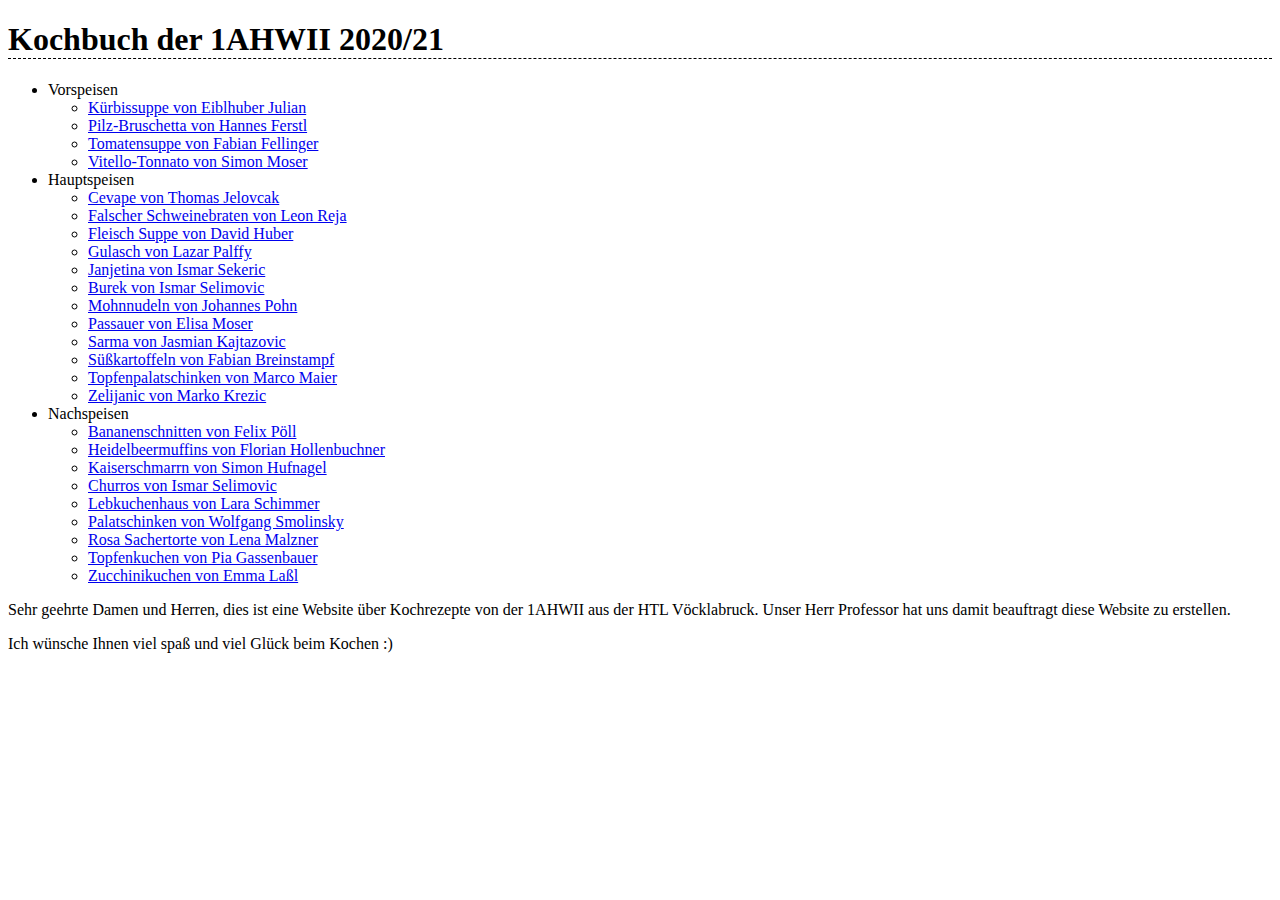
<file: index.html>
<!DOCTYPE html>
<html lang="de">
    <head>
        <title>Kochbuch</title>
        <meta charset="utf-8">
        <link rel="stylesheet" href="kochbuch.css">
    </head>
    <body>
        <h1>Kochbuch der 1AHWII 2020/21</h1>
            <ul class="menu">
                <li>
                    <span class="menu-main-titel">Vorspeisen</span>
                    <ul>
                        <li><a href="vorspeisen/kürbissuppe-eiblhuber-julian.html" target="_blank"> Kürbissuppe von Eiblhuber Julian</a></li>
                        <li><a href="vorspeise/Pilz-Bruschetta-Hannes-Ferstl.html" target="_blank"> Pilz-Bruschetta von Hannes Ferstl</a></li>
                        <li><a href="vorspeisen/Tomatensuppe-Fabian-Fellinger.html" target="_blank"> Tomatensuppe von Fabian Fellinger</a></li>
                        <li><a href="vorspeisen/vitello-tonnato-simon-moser.html" target="_blank"> Vitello-Tonnato von Simon Moser</a></li>
                    </ul>
                </li>
                <li>
                    <span class="menu-main-titel">Hauptspeisen</span>
                    <ul>
                        <li><a href="hauptspeisen/Cevape-Thomas-Jelovcak.html" target="_blank">Cevape von Thomas Jelovcak</a></li>
                <li><a href="hauptspeisen/Falscher-Schweinebraten-leon-reja.html" target="_blank">Falscher Schweinebraten von Leon Reja</a></li>
                <li><a href="hauptspeisen/Fleisch-suppe-David-Huber.html" target="_blank">Fleisch Suppe von David Huber</a></li>
                <li><a href="hauptspeisen/gulasch-lazar-palffy.html" target="_blank">Gulasch von Lazar Palffy</a></li>
                <li><a href="hauptspeisen/janjetina-ismar-sekeric.html" target="_blank">Janjetina von Ismar Sekeric</a></li>
                <li><a href="hauptspeisen/Koch-Rezept-für-Burek-Ismar-Selimovic.html" target="_blank">Burek von Ismar Selimovic</a></li>
                <li><a href="hauptspeisen/Mohnnudeln-Johannes-Pohn.html" target="_blank">Mohnnudeln von Johannes Pohn</a></li>
                <li><a href="hauptspeisen/Passauer-Elisa-Moser.html" target="_blank">Passauer von Elisa Moser</a></li>
                <li><a href="hauptspeisen/Sarma-Jasmina-Kajtazovic.html" target="_blank">Sarma von Jasmian Kajtazovic</a></li>
                <li><a href="hauptspeisen/Sueßkartoffel-Fabian-Breinstampf.html" target="_blank">Süßkartoffeln von Fabian Breinstampf</a></li>
                <li><a href="hauptspeisen/Topfenpalatschinken-Marco-Maier.html" target="_blank">Topfenpalatschinken von Marco Maier</a></li>
                <li><a href="hauptspeisen/Zeljanica-marko-krezic.html" target="_blank">Zelijanic von Marko Krezic</a></li>
                    </ul>
                </li>
                <li>
                    <span class="manu-main-titel">Nachspeisen</span>
                    <ul>
                        <li><a href="nachspeisen/Bananenschnitten-Felix-Poell.html" target="_blank">Bananenschnitten von Felix Pöll</a></li>
                <li><a href="nachspeisen/Heidelbeermuffins-Florian-Hollnbuchner.html" target="_blank">Heidelbeermuffins von Florian Hollenbuchner</a></li>
                <li><a href="nachspeisen/Kaiserschmarrn-Simon-Hufnagl.html" target="_blank">Kaiserschmarrn von Simon Hufnagel</a></li>
                <li><a href="nachspeisen/Koch-Rezept-für-Churros-Ismar-Selimovic.html" target="_blank">Churros von Ismar Selimovic</a></li>
                <li><a href="nachspeisen/lebkuchenhaus-lara-schiemer.html" target="_blank">Lebkuchenhaus von Lara Schimmer</a></li>
                <li><a href="nachspeisen/Palatschinken-Wolfgang-Smolinsky.html" target="_blank">Palatschinken von Wolfgang Smolinsky</a></li>
                <li><a href="nachspeisen/rosa-sachertorte-lena-malzner.html" target="_blank">Rosa Sachertorte von Lena Malzner</a></li>
                <li><a href="nachspeisen/topfenkuchen-pia-gassenbauer.html" target="_blank">Topfenkuchen von Pia Gassenbauer</a></li>
                <li><a href="nachspeisen/zucchinikuchen-emma-lassl.html" target="_blank">Zucchinikuchen von Emma Laßl</a></li>
                    </ul>
                </li>
            </ul>
            <p>Sehr geehrte Damen und Herren, dies ist eine Website über Kochrezepte von der 1AHWII aus der HTL Vöcklabruck. Unser Herr Professor hat uns damit beauftragt diese Website zu erstellen.</p>
            <p>Ich wünsche Ihnen viel spaß und viel Glück beim Kochen :)</p>
    </body>
</html>
</file>
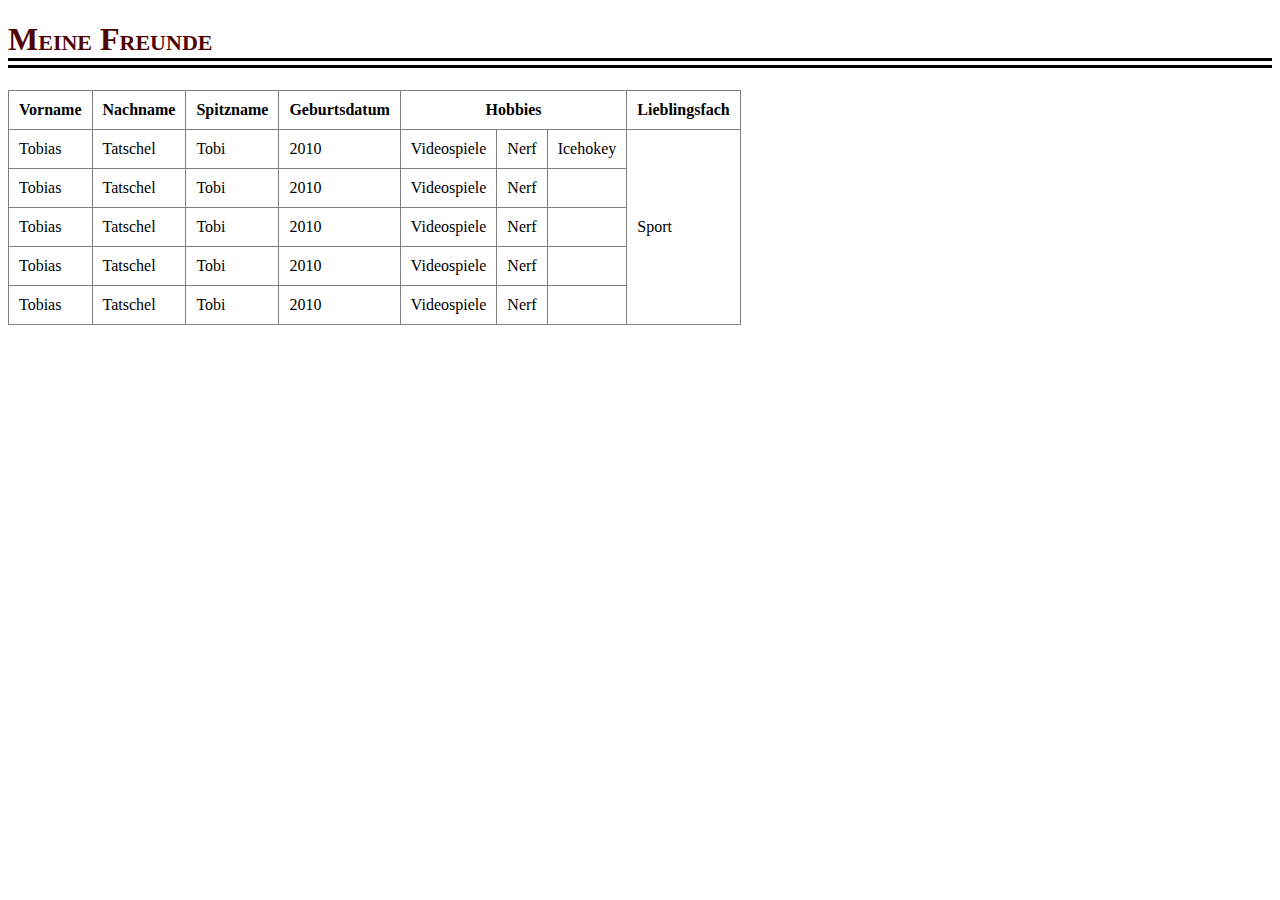
<file: Freundestabelle.html>
<!DOCTYPE html>
<html>
    <head>
        <title>Freundestabelle</title>
        <link rel="stylesheet" href="style1.css" />
    </head>
    <body>
        <h1>Meine Freunde</h1>
        <table>
            <thead> <!--Kopfzeilenbereich-->
                <tr> <!--TAbellenzeile-->
                    <th>Vorname</th>
                    <th>Nachname</th>
                    <th>Spitzname</th>
                    <th>Geburtsdatum</th>
                    <th colspan="3">Hobbies</th>
                    <th>Lieblingsfach</th>
                </tr>

                <tr> 
                    <td>Tobias</td> <!--Datenspalte-->
                    <td>Tatschel</td>
                    <td>Tobi</td>
                    <td>2010</td>
                    <td>Videospiele </td>
                    <td>Nerf</td>
                    <td>Icehokey</td>
                    <td rowspan="5">Sport</td>
                </tr>

                <tr> 
                    <td>Tobias</td> <!--Datenspalte-->
                    <td>Tatschel</td>
                    <td>Tobi</td>
                    <td>2010</td>
                    <td>Videospiele</td>
                    <td>Nerf</td>
                    <td></td>
                    <!-- <td>Sport</td> -->
                </tr>

                <tr> 
                    <td>Tobias</td> <!--Datenspalte-->
                    <td>Tatschel</td>
                    <td>Tobi</td>
                    <td>2010</td>
                    <td>Videospiele</td>
                    <td>Nerf</td>
                    <td></td>
                </tr>
            
                <tr> 
                    <td>Tobias</td> <!--Datenspalte-->
                    <td>Tatschel</td>
                    <td>Tobi</td>
                    <td>2010</td>
                    <td>Videospiele</td>
                    <td>Nerf</td>
                    <td></td>
                </tr>

                <tr> 
                    <td>Tobias</td> <!--Datenspalte-->
                    <td>Tatschel</td>
                    <td>Tobi</td>
                    <td>2010</td>
                    <td>Videospiele</td>
                    <td>Nerf</td>
                    <td></td>
                </tr>
            </tbody>
        </table>
    </body>
</html>
</file>
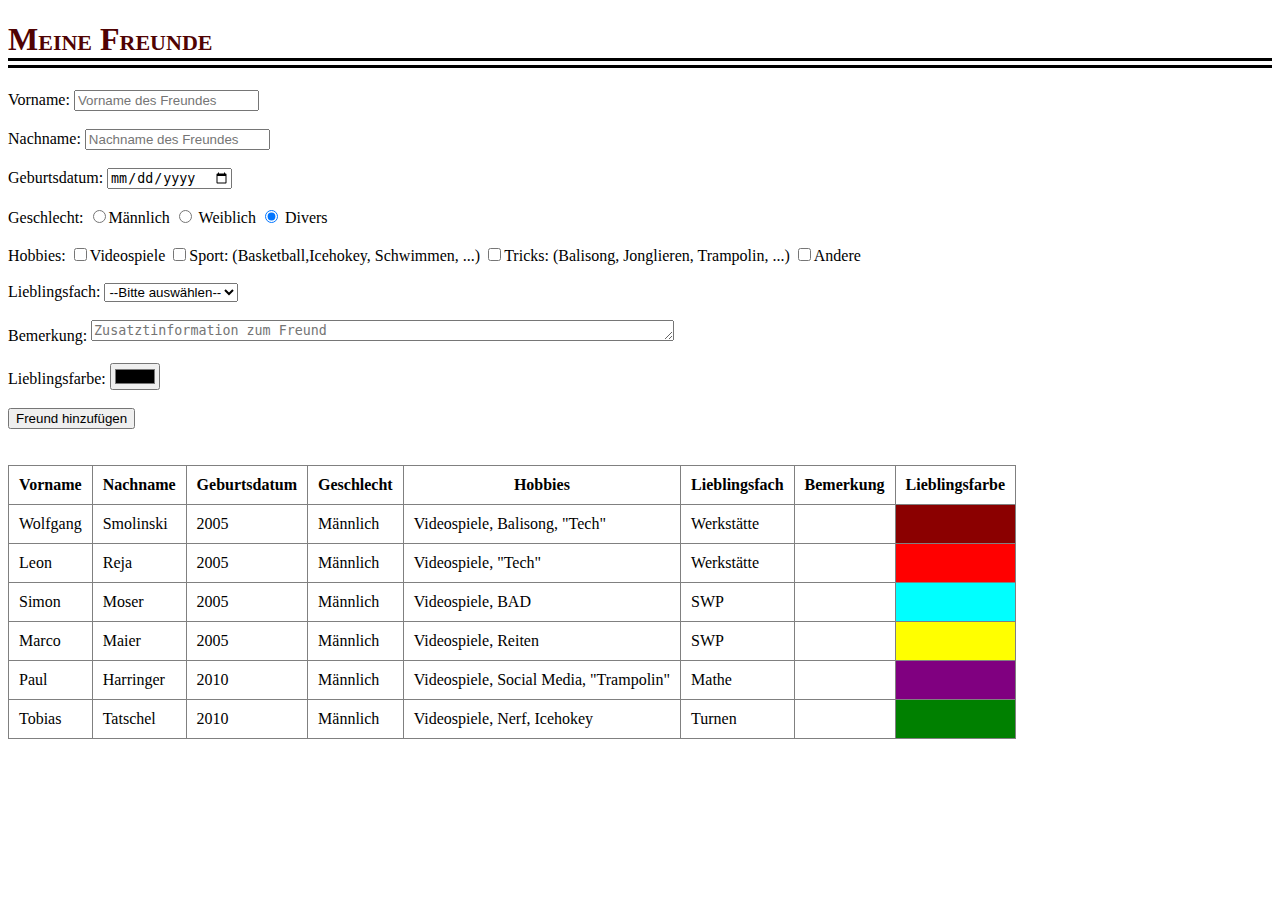
<file: Freundestabelle2.html>
<!DOCTYPE html>
<html lang="de">
    <head>
        <title>Freundestabelle</title>
        <link rel="stylesheet" href="style1.css" />
    </head>
    <body>
        <h1>Meine Freunde</h1>
        <form>
            <label>
                Vorname:
                <input type="text" name="firstName" placeholder="Vorname des Freundes">
            </label>
        <br>
        <br>
            <label>
                Nachname:
                <input type="text" name="lastName" placeholder="Nachname des Freundes">
            </label>
        <br>
        <br>
            <label>
                Geburtsdatum:
                <input type="date" name="birthday">
            </label>
        <br>
        <br>
            <label>
                Geschlecht:
            </label>
                <label><input type="radio" name="gender" value="Männlich">Männlich </label>  
                <label><input type="radio" name="gender" value="Männlich"> Weiblich</label>
                <label><input type="radio" checked name="gender" value="Männlich"> Divers</label>
        <br>
        <br>  
            <label>
                Hobbies:
            </label>
                <label><input type="checkbox" name="hobbies" value ="Videospiele">Videospiele</label>
                <label><input type="checkbox" name="hobbies" value="Sport: (Basketball,Icehokey, Schwimmen, ...)">Sport: (Basketball,Icehokey, Schwimmen, ...)</label>
                <label><input type="checkbox" name="hobbies" value="Tricks: (Balisong, Jonglieren, Trampolin, ...)">Tricks: (Balisong, Jonglieren, Trampolin, ...)</label>
                <label><input type="checkbox" name="hobbies" value="Andere">Andere</label>
        <br>
        <br>
            <label>
                Lieblingsfach:
            
                <select name="favoriteSchoolSubject"><option>--Bitte auswählen--</option><option>SWP</option><option>Mathe</option><option>Deutsch</option><option>Englisch</option>
                <option>Sport</option><option>Physik</option><option>Chemie</option><option>MT</option><option>INFI</option>
                <option>Biologie</option><option>Geographie</option><option>GZ/KU</option></select>
            </label>
        <br>
        <br>
            <label>
                Bemerkung:
                <textarea name="info" cols="70" rows="1" placeholder="Zusatztinformation zum Freund"></textarea>
            </label>

        <br>
        <br>
            <label>
                Lieblingsfarbe:
                <input name="favoriteColor" type="color">
            </label>
        <br>
        <br>
            <label>
                <input type="submit" value="Freund hinzufügen"> 
            </label>
        <br>
        <br>
        <br>
        </form>

        <table>
            <thead> <!--Kopfzeilenbereich-->
                <tr> <!--TAbellenzeile-->
                    <th>Vorname</th>
                    <th>Nachname</th>
                    <th>Geburtsdatum</th>
                    <th>Geschlecht</th>
                    <th>Hobbies</th>
                    <th>Lieblingsfach</th>
                    <th>Bemerkung</th>
                    <th>Lieblingsfarbe</th>
                </tr>
            </thead>

            <tbody>
                <tr> 
                    <td>Wolfgang</td> <!--Datenspalte-->
                    <td>Smolinski</td>
                    <td>2005</td>
                    <td>Männlich</td>
                    <td>Videospiele, Balisong, "Tech"</td>
                    <td>Werkstätte</td>
                    <td></td>
                    <td style="background-color: darkred;">
                </tr>

                <tr> 
                    <td>Leon</td> <!--Datenspalte-->
                    <td>Reja</td>
                    <td>2005</td>
                    <td>Männlich</td>
                    <td>Videospiele, "Tech"</td>
                    <td>Werkstätte</td>
                    <td></td>
                    <td style="background-color: red;">
                </tr>
            
                <tr> 
                    <td>Simon</td> <!--Datenspalte-->
                    <td>Moser</td>
                    <td>2005</td>
                    <td>Männlich</td>
                    <td>Videospiele, BAD</td>
                    <td>SWP</td>
                    <td></td>
                    <td style="background-color: aqua;">
                </tr>

                <tr>
                    <td>Marco</td>
                    <td>Maier</td>
                    <td>2005</td>
                    <td>Männlich</td>
                    <td>Videospiele, Reiten</td>
                    <td>SWP</td>
                    <td></td>
                    <td style="background-color: yellow;">
                    
                </tr>

                <tr> 
                    <td>Paul</td> <!--Datenspalte-->
                    <td>Harringer</td>
                    <td>2010</td>
                    <td>Männlich</td>
                    <td>Videospiele, Social Media, "Trampolin"</td>
                    <td>Mathe</td>
                    <td></td>
                    <td style="background-color: purple;">
                    
                </tr>

                <tr> 
                    <td>Tobias</td> <!--Datenspalte-->
                    <td>Tatschel</td>
                    <td>2010</td>
                    <td>Männlich</td>
                    <td>Videospiele, Nerf, Icehokey</td>
                    <td>Turnen</td>
                    <td></td>
                    <td style="background-color: green;">
                </tr>
        </tbody>

        </table>
        
        <script>
            let form = document.querySelector("form")
            form.onsubmit = event =>
            {
                // alert("Formular wird abgesendet")
                event.preventDefault()
        
                try
                {
                    let getInput = name =>
                    {
                        let element = document.querySelector(`[name=${name}]`)
                        if (!element)
                        {
                            throw `Kein Eingabefeld mit dem Namen '${name}' gefunden.`
                        }
                        return element
                    }
                    let getInputs = name =>
                    {
                        let elements = Array.from(document.querySelectorAll(`[name=${name}]`))
                        if (!elements.length)
                        {
                            throw `Kein Eingabefeld mit dem Namen '${name}' gefunden.`
                        }
                        return elements
                    }
                    let getInputValue = name => getInput(name).value
                    let getRadioButtonValue = name =>
                    {
                        let checkedElements = getInputs(name).filter(e => e.checked)
                        if (!checkedElements.length)
                        {
                            throw `Für Eingabefeld '${name}' muss es eine Auswahl geben (Standardauswahl mit Attribut 'checked' festlegen).`
                        }
                        return checkedElements[0].value
                    }
                    let getCheckboxValues = name => getInputs(name).filter(e => e.checked).map(e => e.value)
                    let getComboboxValue = name =>
                    {
                        let element = getInput(name).querySelector("option:not(:first-of-type):checked")
                        return element ? element.value : ""
                    }
        
                    let firstName = getInputValue("firstName")
                    let lastName = getInputValue("lastName")
                    let birthday = getInputValue("birthday")
                    let gender = getRadioButtonValue("gender")
                    let hobbies = getCheckboxValues("hobbies")
                    let favoriteSchoolSubject = getComboboxValue("favoriteSchoolSubject")
                    let info = getInputValue("info")
                    let favoriteColor = getInputValue("favoriteColor")
        
                    if (!firstName || !lastName)
                    {
                        alert("Vorname und Nachname bitte ausfüllen.")
                        return
                    }
        
                    console.log(`Adding friend: FirstName = ${firstName}, LastName = ${lastName}, Birthday = ${birthday}, Gender = ${gender}, Hobbies = ${hobbies.join(", ")}, Favorite school subject = ${favoriteSchoolSubject}, Info = ${info}, FavoriteColor = ${favoriteColor}`)
        
                    let tableBody = document.querySelector("table tbody")
                    let row = document.createElement("tr")
                    
                    let addCell = text =>
                    {
                        let cell = document.createElement("td")
                        cell.innerText = text
                        return row.appendChild(cell)
                    }
        
                    addCell(firstName)
                    addCell(lastName)
                    addCell(birthday || "N/A")
                    addCell(gender)
                    addCell(hobbies.join(", ") || "-")
                    addCell(favoriteSchoolSubject || "-")
                    addCell(info || "-")
                    let favoriteColorCell = addCell("")
                    favoriteColorCell.style.background = favoriteColor
        
                    tableBody.appendChild(row)
                    
                    form.reset()
                }
                catch (e)
                {
                    alert(`FEHLER: ${e}`)
                }
            }
        </script>
        </body>
</html>
</file>
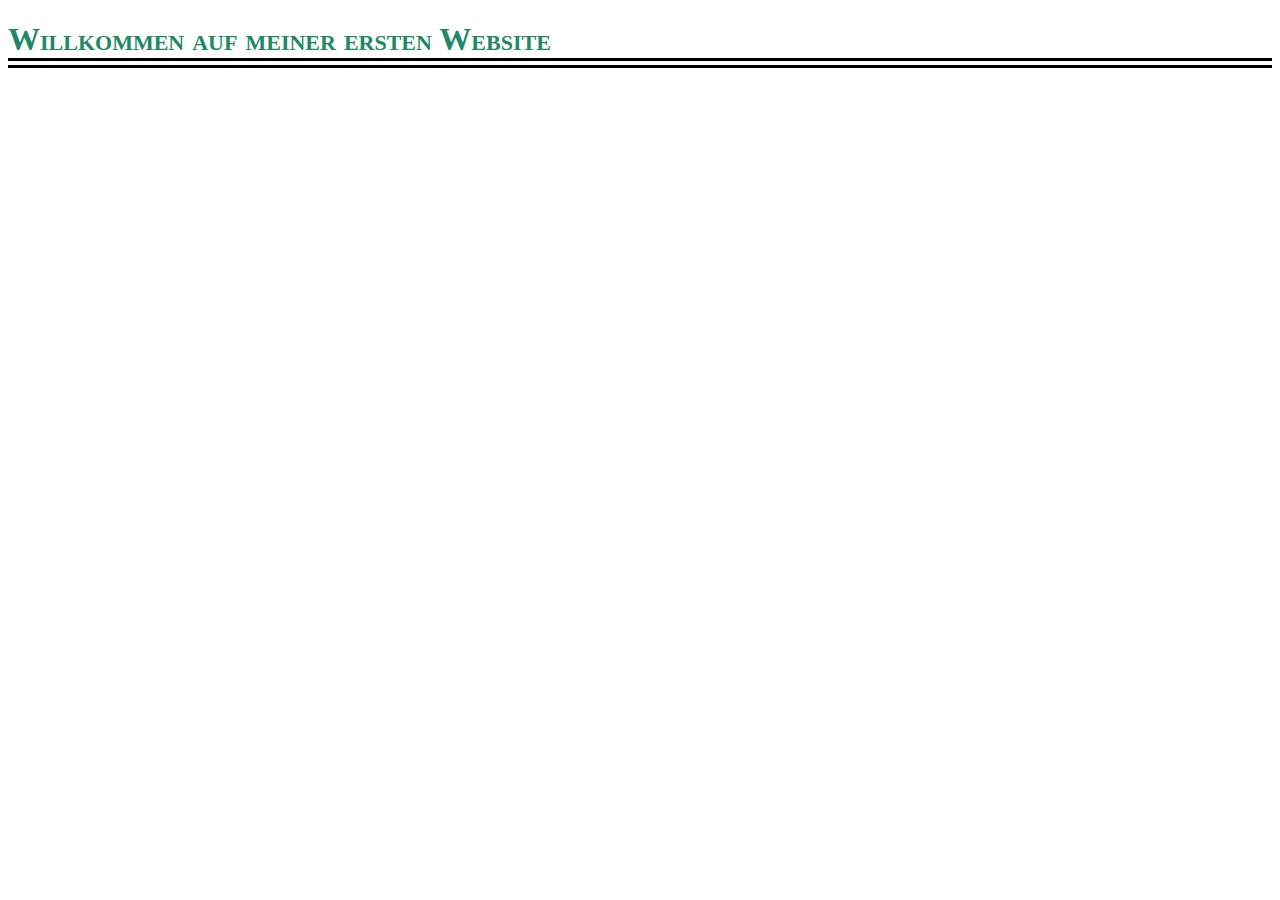
<file: Meine-erste-Website.html>
<!DOCTYPE html>
<html>
    <head>
        <meta charset="utf-8" />
        <title>Meine erste Website</title>
        <link rel="stylesheet" href="style.css" />
    </head>
    <body>
        <h1>Willkommen auf meiner ersten Website</h1>
        <p>Schön, dass du da bist</p>

    </body>
</html>
</file>
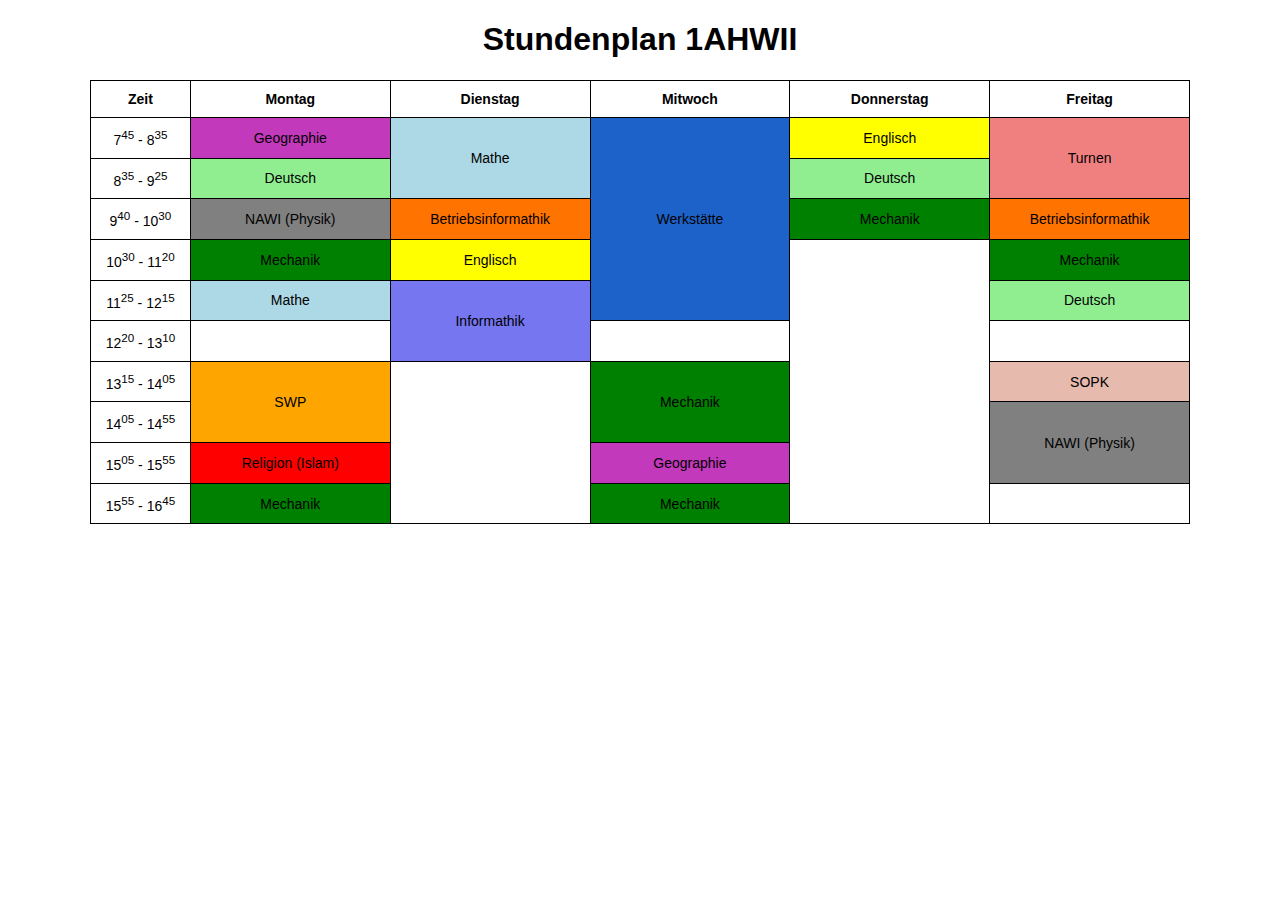
<file: Stundenplan_1AWHII.html>
<!DOCTYPE html>
<html>
    <head>
        <title>Stundenplan</title>
        <link rel="stylesheet" href="style3.css" />
    </head>
    <body>
        <h1 style="text-align: center;">Stundenplan 1AHWII</h1>
        <table style="width:1100px" class="center">
            <thead>
                <tr>
                    <th width="8%">Zeit</th>
                    <th width="16%">Montag</th>
                    <th width="16%">Dienstag</th>
                    <th width="16%">Mitwoch</th>
                    <th width="16%">Donnerstag</th>
                    <th width="16%">Freitag</th>
                </tr>
            </thead>
            <tbody>
                <tr style="text-align: center;"> 
                    <td>7<sup>45</sup> - 8<sup>35</sup></td>
                    <td class="Geographie">Geographie</td>
                    <td rowspan="2" class="Mathe">Mathe</td>
                    <td rowspan="5" class="Werkstätte">Werkstätte</td>
                    <td class="Englisch">Englisch </td>
                    <td rowspan="2" class="Turnen">Turnen</td>
                </tr>

                <tr style="text-align: center;"> 
                    <td>8<sup>35</sup> - 9<sup>25</sup></td>
                    <td class="Deutsch">Deutsch</td>
                    <td class="Deutsch">Deutsch</td>
                </tr>

                <tr style="text-align: center;"> 
                    <td>9<sup>40</sup> - 10<sup>30</sup></td>
                    <td class="Physik">NAWI (Physik)</td>
                    <td class="BET">Betriebsinformathik</td>
                    <td class="Mechanik">Mechanik</td>
                    <td class="BET">Betriebsinformathik</td>
                </tr>

                <tr style="text-align: center;"> 
                    <td>10<sup>30</sup> - 11<sup>20</sup></td>
                    <td class="Mechanik">Mechanik</td>
                    <td class="Englisch">Englisch</td>
                    <td rowspan="7"></td>
                    <td class="Mechanik">Mechanik</td>
                </tr>

                <tr style="text-align: center;"> 
                    <td>11<sup>25</sup> - 12<sup>15</sup></td>
                    <td class="Mathe">Mathe</td>
                    <td rowspan="2" class="Informathik">Informathik</td>
                    <td class="Deutsch">Deutsch</td>
                </tr>

                <tr style="text-align: center;"> 
                    <td>12<sup>20</sup> - 13<sup>10</sup></td>
                    <td></td>
                    <td></td>
                    <td></td>
                </tr>

                <tr style="text-align: center;"> 
                    <td>13<sup>15</sup> - 14<sup>05</sup></td>
                    <td rowspan="2" class="SWP">SWP</td>
                    <td rowspan="4"></td>
                    <td rowspan="2" class="Mechanik">Mechanik</td>
                    <td class="SOPK">SOPK</td>
                </tr>

                <tr style="text-align: center;"> 
                    <td>14<sup>05</sup> - 14<sup>55</sup></td>

                    <td rowspan="2" class="Physik">NAWI (Physik)</td>
                </tr>

                <tr style="text-align: center;"> 
                    <td>15<sup>05</sup> - 15<sup>55</sup></td>
                    <td class="Religion">Religion (Islam)</td>

                    <td class="Geographie">Geographie</td>
                </tr>

                <tr style="text-align: center;"> 
                    <td>15<sup>55</sup> - 16<sup>45</sup></td>
                    <td class="Mechanik">Mechanik</td>
                    <td class="Mechanik">Mechanik</td>
                    <td></td>
                </tr>
            </tbody>
        </table>
    </body>
</html>
</file>
<file: kochbuch.css>
@import "menu.css"
html{
    background-color: lightblue;
}
h1{
    border-bottom: 1px dashed black;
}
.recipe-images{
    height: 200px;
    border-radius: 10px;
    box-shadow: 10px 10px 10px black;
    display: inline-block;
    margin: 0 20px 20px 0;
}
</file>
<file: style1.css>
h1 {
    border-bottom: 10px double black;
    
    font-family: fantasy;

    font-variant: small-caps;
    
    color: rgb(80, 3, 3);

}

table {
    border-collapse: collapse;

}
th, td {
    border:1px solid grey;
    padding: 10px; 
}
</file>
<file: style.css>
h1 {
    border-bottom: 10px double black;
    /*Kleinbuchstaben als Großbuchstaben darstellen */
    font-variant: small-caps;
    /*Schriftfarbe ändern */
    color: rgb(32, 136, 101);
}
p {
    color: white;
}
</file>
<file: style3.css>
h1 {
    font-family: Arial, Helvetica, sans-serif;

    
    color: black;
}

table {
    border-collapse: collapse;
}
th, td {
    border:1px solid black;
    padding: 10px;
    font-size: 14px; 
    font-family: Arial, Helvetica, sans-serif;
}

.center {
    margin-left: auto;
    margin-right: auto;
}

.Geographie {background-color: rgb(194, 57, 187);}
.Mathe {background-color: lightblue;}
.Englisch {background-color: yellow;}
.Deutsch {background-color: lightgreen;}
.SWP {background-color: orange;}
.SOPK {background-color: rgb(230, 186, 173);}
.Religion {background-color: red;}
.Physik {background-color: gray;}
.BET {background-color: rgb(255, 115, 0);}
.Turnen {background-color: lightcoral;}
.Werkstätte {background-color: rgb(29, 98, 201);}
.Mechanik {background-color: green;}
.Informathik {background-color: rgb(118, 118, 240);}
</file>
